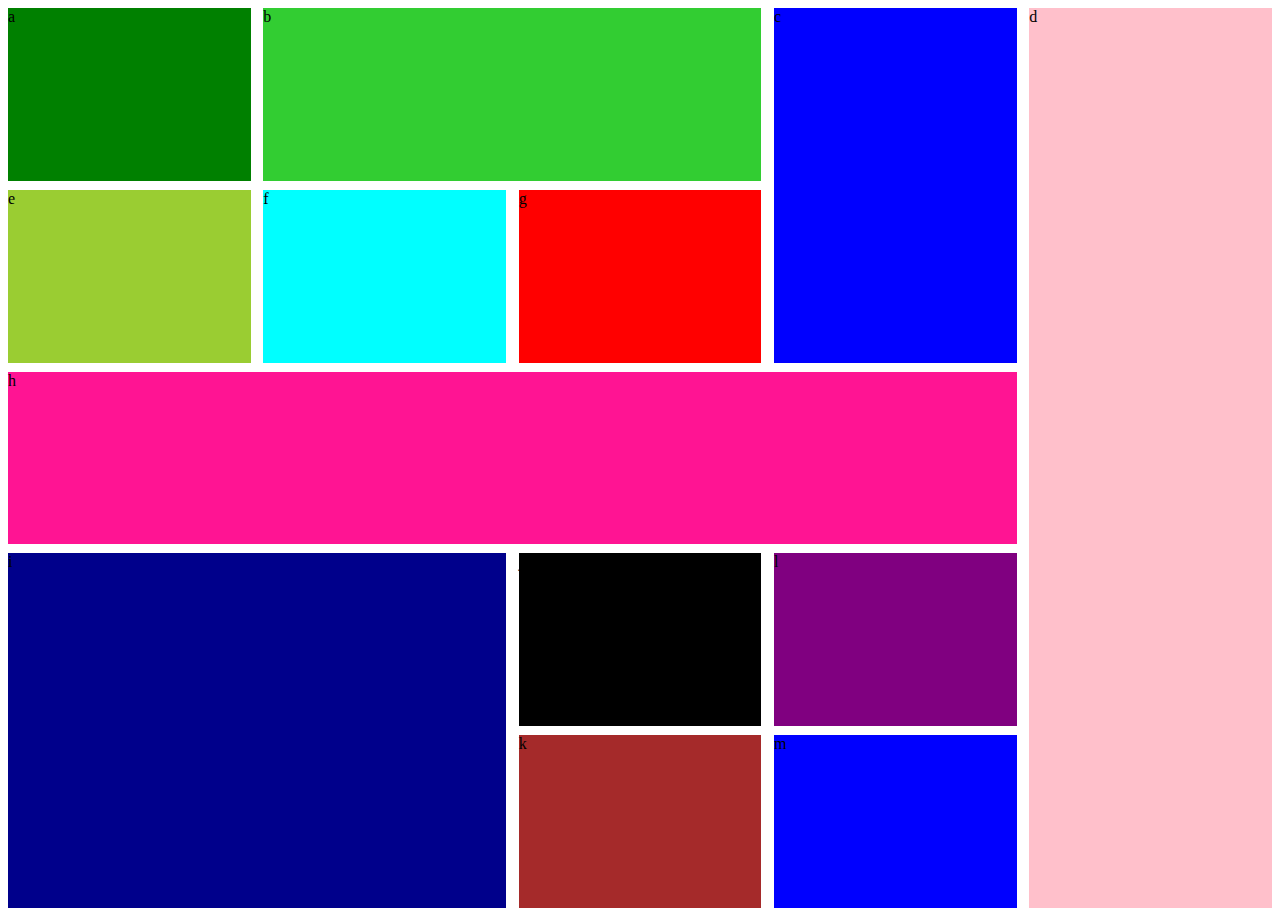
<file: Grid 2/index.html>
<!DOCTYPE html>
<html lang="en">
<head>
    <meta charset="UTF-8">
    <meta http-equiv="X-UA-Compatible" content="IE=edge">
    <meta name="viewport" content="width=device-width, initial-scale=1.0">
    <title>Document</title>
    <link rel="stylesheet" href="style.css">
</head>
<body>
    <div class="container">
        <div class="a">a</div>
        <div class="b">b</div>
        <div class="c">c</div>
        <div class="d">d</div>
        <div class="e">e</div>
        <div class="f">f</div>
        <div class="g">g</div>
        <div class="h">h</div>
        <div class="i">i</div>
        <div class="j">j</div>
        <div class="k">k</div>
        <div class="l">l</div>
        <div class="m">m</div>
    </div>
</body>
</html>
</file>
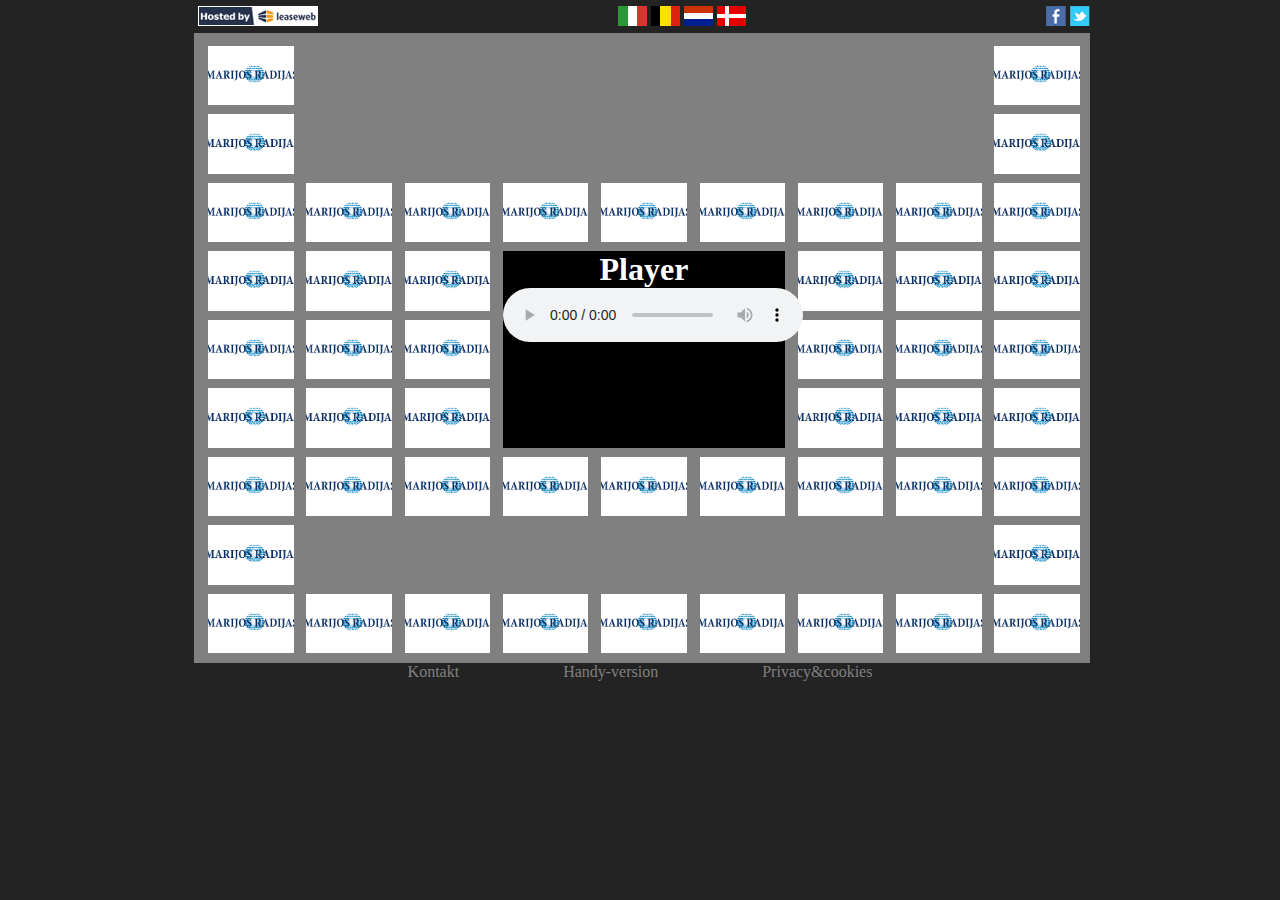
<file: Grid 3 deutchland fm/index.html>
<!DOCTYPE html>
<html lang="en">
<head>
    <meta charset="UTF-8">
    <meta http-equiv="X-UA-Compatible" content="IE=edge">
    <meta name="viewport" content="width=device-width, initial-scale=1.0">
    <title>Document</title>
    <link rel="stylesheet" href="style.css">
</head>

<body>
    
    <div class="navbar">
        <div id="nobg">
            <a><img src="./png/leaseweb.png" alt=""></a>
        </div>
        <div id="nobg">
            <a><img src="./png/flagitalia.png" alt=""></a>
            <a><img src="./png/flagbelgie.png" alt=""></a>
            <a><img src="./png/flagnederland.png" alt=""></a>
            <a><img src="./png/flagdenemarken.png" alt=""></a>
            
        </div>
        <div id="nobg">
            <a><img src="./png/iconfacebook.png" alt=""></a>
            <a><img src="./png/icontwitter.png" alt=""></a>
        </div>
    </div>
    
    <div class="container">
        <div class="box1"></div>
        <div class="box2"></div>
        <div class="box3"></div>
        <div class="box4"></div>
        <div class="box5"></div>
        <div class="box6"></div>
        <div class="box7"></div>
        <div class="box8"></div>
        <div class="box9"></div>
        <div class="box10"></div>
        <div class="box11"></div>
        <div class="box12"></div>
        <div class="box13"></div>
        <div class="box14"></div>
        <div class="box15"></div>
        <div class="box16"></div>
        <div class="box17">
            <h1>Player</h1>
            <audio controls></audio> 
        </div>
        <div class="box18"></div>
        <div class="box19"></div>
        <div class="box20"></div>
        <div class="box21"></div>
        <div class="box22"></div>
        <div class="box23"></div>
        <div class="box24"></div>
        <div class="box25"></div>
        <div class="box26"></div>
        <div class="box27"></div>
        <div class="box28"></div>
        <div class="box29"></div>
        <div class="box30"></div>
        <div class="box31"></div>
        <div class="box32"></div>
        <div class="box33"></div>
        <div class="box34"></div>
        <div class="box35"></div>
        <div class="box36"></div>
        <div class="box37"></div>
        <div class="box38"></div>
        <div class="box39"></div>
        <div class="box40"></div>
        <div class="box41"></div>
        <div class="box42"></div> 
        <div class="box43"></div>
        <div class="box44"></div>
        <div class="box45"></div>
        <div class="box46"></div>
        <div class="box47"></div>
        <div class="box48"></div>
        <div class="box49"></div>
        <div class="box50"></div>
        <div class="box51"></div>
        <div class="box52"></div>
        <div class="box53"></div>
        <div class="box54"></div>
    </div>
    <footer>Kontakt Handy-version Privacy&cookies</footer>
</body>
</html>
</file>
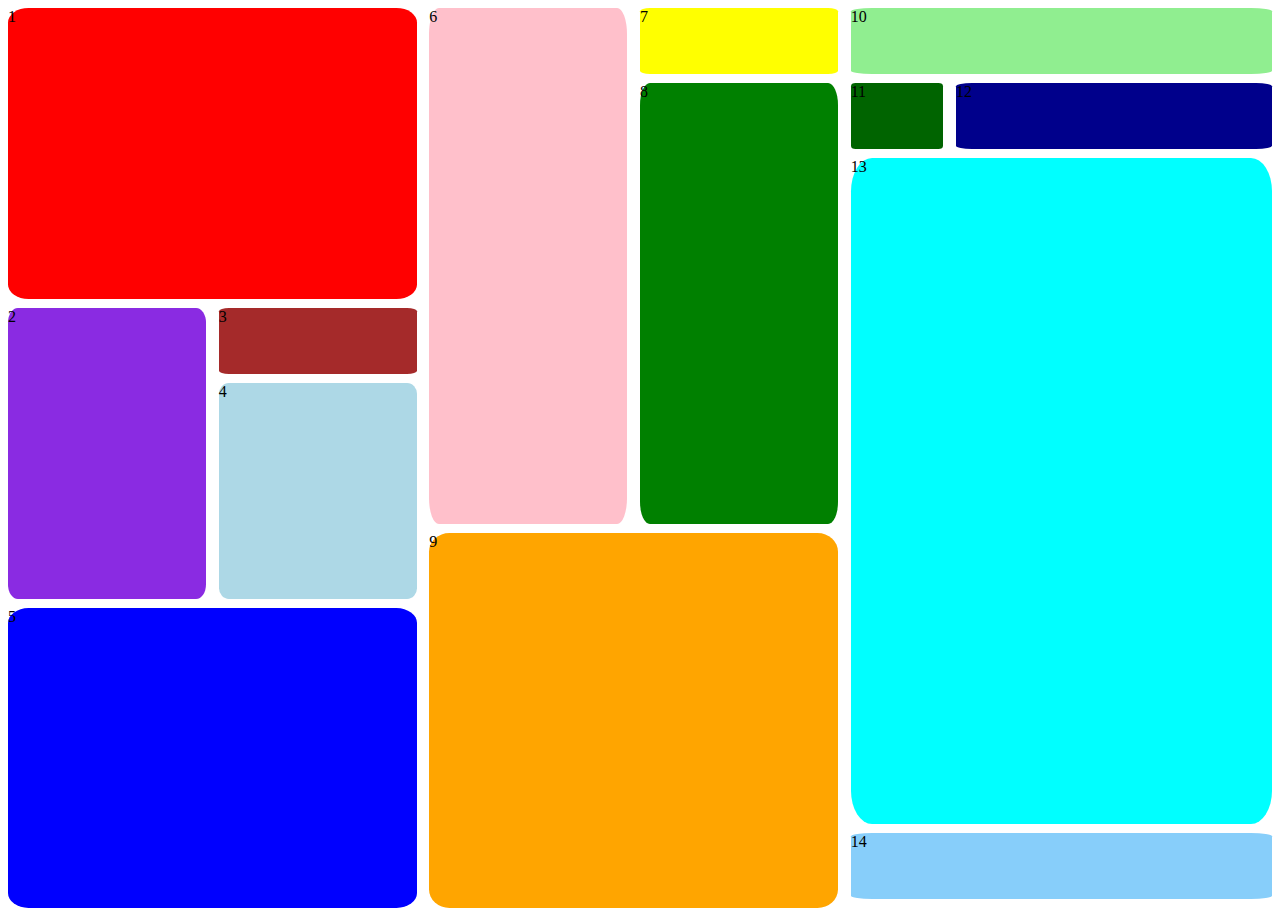
<file: Grid1/index.html>
<!DOCTYPE html>
<html lang="en">
<head>
    <meta charset="UTF-8">
    <meta http-equiv="X-UA-Compatible" content="IE=edge">
    <meta name="viewport" content="width=device-width, initial-scale=1.0">
    <title>Document</title>
    <link href="style.css" rel="stylesheet">
</head>
<body>
    <div class="parent">
        <div class="div1">1</div>
        <div class="div2">2</div>
        <div class="div3">3</div>
        <div class="div4">4</div>
        <div class="div5">5</div>
        <div class="div6">6</div>
        <div class="div7">7</div>
        <div class="div8">8</div>
        <div class="div9">9</div>
        <div class="div10">10</div>
        <div class="div11">11</div>
        <div class="div12">12</div>
        <div class="div13">13</div>
        <div class="div14">14</div>
    </div>
    
</body>
</html>
</file>
<file: Grid 2/style.css>
.container{
    display: grid;
    height: 100vh;
    grid-template-columns: repeat(5, 1fr);
    grid-template-rows: repeat(5, 1fr);
    gap: 1%;
    grid-template-areas: "a b b c d"
                         "e f g c d"
                         "h h h h d"
                         "i i j l d"
                         "i i k m d"
}

.a{
    grid-area: a;
    background-color: green;   
}
.b{
    grid-area: b;
    background-color: limegreen;
}
.c{
    grid-area: c;
    background-color: blue;
}
.d{
    grid-area: d;
    background-color: pink;
}
.e{
    grid-area: e;
    background-color: yellowgreen;
}
.f{
    grid-area: f;
    background-color: aqua;
}
.g{
    grid-area: g;
    background-color: red;
}
.h{
    grid-area: h;
    background-color: deeppink;
}
.i{
    grid-area: i;
    background-color: darkblue;
}
.j{
    grid-area: j;
    background-color: black;
}
.k{
    grid-area: k;
    background-color: brown;
}
.l{
    grid-area: l;
    background-color: purple;

}
.m{
    grid-area: m;
    background-color: blue;
}
</file>
<file: Grid 3 deutchland fm/style.css>
*{
    margin: 0;
    box-sizing: border-box;
}

body{
    height: 100vh;
    width: 100vw;
    background-color: #232323;
    display: flex;
    align-items: center;
    flex-direction: column;
    
}

.navbar{
    display: flex;
    justify-content: space-between;
    width: 70%;
    background-image: none;
}

#nobg{
    background-image: none;
}

ul, li{
    list-style: none;
    display: flex;
    background-image: none;
}

.container{
    width: 70%;
    height: 70%;
    background-color: gray;
    display: grid;
    grid-template-rows: repeat(9, 1fr);
    grid-template-columns: repeat(9, 1fr);
    gap: 1%;
    padding: 10px 10px;
    background-image: none;
    
}

div{
    margin: 3px 0 0 4px;
    background-image: url(./png/marijos\ radijas.png);
    background-size: 100% 100%;
    background-size: cover;
    background-position: center;
}

.box1{
    grid-area: 1/1/1/1; 
}
.box2{
    grid-area: 1/9/1/9; 
}
.box3{
    grid-area: 2/1/2/1;
    
}

.box4{
    grid-area: 2/9/2/9;
    
}

.box5{ 
    grid-area: 1/2/3/9;
    background-image: none;
}

.box17{
    grid-area: 4/4/7/7;
    color: white;
    background-color: black;
    text-align: center;
    background-image: none;
}


.box44{
    grid-area: 8/2/8/9;
    background-image: none;
}

footer{
    color: gray;
    word-spacing: 100px;
}
</file>
<file: Grid1/style.css>
.parent{
    display: grid;
    height: 100vh;
    grid-template-columns: repeat(12, 1fr);
    grid-template-rows: repeat(12, 1fr);
    gap: 1%;
}

.div1{
    grid-area: 1/1/5/5;
    background-color: red;
    border-radius: 5%;
}
.div2{
    grid-area: 5/1/9/3;
    background-color: blueviolet;
    border-radius: 5%;
}
.div3{
    grid-area: 5/3/5/5;
    background-color: brown;
    border-radius: 5%;
}
.div4{
    grid-area: 6/3/9/5;
    background-color: lightblue;
    border-radius: 5%;
}
.div5{
    grid-area: 9/5/14/1;
    background-color: blue;
    border-radius: 5%;
}
.div6{
    grid-area: 1/5/8/7;
    background-color: pink;
    border-radius: 5%;
}
.div7{
    grid-area: 1/9/1/7;
    background-color: yellow;
    border-radius: 5%;
}
.div8{
    grid-area: 2/7/8/9;
    background-color: green;
    border-radius: 5%;
}
.div9{
    grid-area: 8/5/14/9;
    background-color: orange;
    border-radius: 5%;
}
.div10{
    grid-area: 1/9/1/14;
    background-color: lightgreen;
    border-radius: 5%;
}
.div11{
    background-color: darkgreen;
    border-radius: 5%;
}
.div12{
    grid-area: 2/10/2/14;
    background-color: darkblue;
    border-radius: 5%;
}
.div13{
    grid-area: 3/9/12/14;
    background-color: aqua;
    border-radius: 5%;
}
.div14{
    grid-area: 12/9/12/14;
    background-color: lightskyblue;
    border-radius: 5%;
}
</file>
